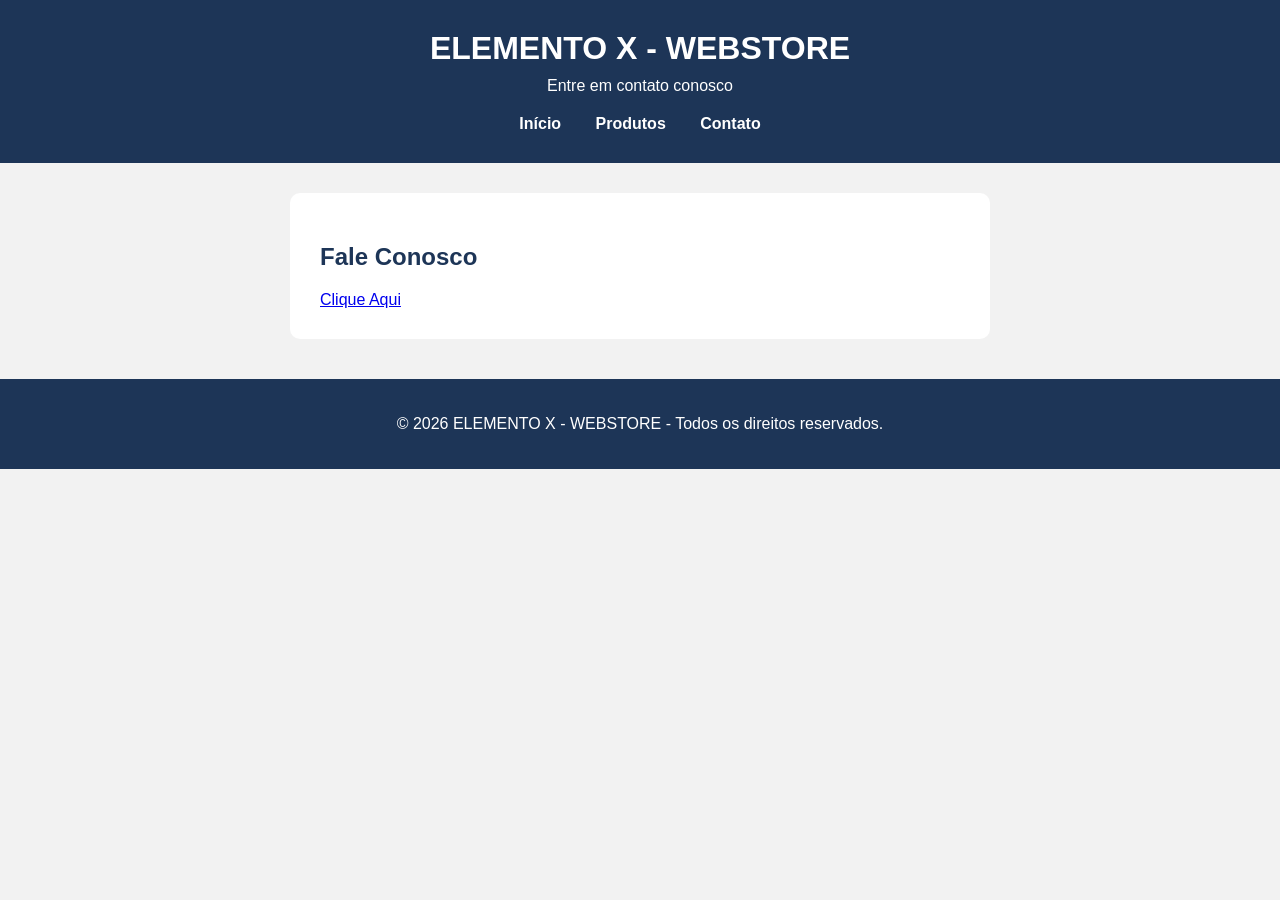
<file: contato.html>
<!DOCTYPE html>
<html lang="pt-br">

<head>
    <meta charset="UTF-8">
    <meta name="viewport" content="width"=device-width, initial-scale=1.0">

    <title>CONTATO - ELEMENTO X - WEBSTORE </title>

    <link rel="stylesheet" href="style.css">
</head>

<body>

    <header>
        <h1>ELEMENTO X - WEBSTORE</h1>

        <p>Entre em contato conosco</p>

        <nav>
            <a href="index.html">Início</a>
            <a href="produtos.html">Produtos</a>
            <a href="contato.html">Contato</a>
        </nav>
    </header>

    <main>

        <section class="contato">

            <h2>Fale Conosco</h2>
            <a href="mailto:leandrogonzalis@hotmail.com">Clique Aqui</a>
        </section>
    </main>

    <footer>
    <p>
        &copy; 2026 ELEMENTO X - WEBSTORE - Todos os direitos reservados.
    </p>
    </footer>
</body>

</html>
</file>
<file: style.css>
/*
Descricao: Exercícios da Aula 02 - Introdução básica ao HTML e CSS
nome_arquivo: index.html
nome_exercicio: Atividade 02 - Introdução básica ao HTML e CSS
nome_aluno: Leandro Gonzalis
email_aluno: leandrogonzalis@hotmail.com
turma: WEBI-ISW028A
*/ 

/* Seletor universal, zera margens...*/
* * {
    box-sizing: border-box;
}

body {
    margin: 0;
    font-family: Arial, sans-serif;
    background-color: #f2f2f2;
    color: #333333;
}


/* CABEÇALHO */

header {
    background-color: #1d3557;
    color: white;
    text-align: center;
    padding: 30px;
}

header h1 {
    margin: 0;
    font-size: 32px;
}

header p {
    margin: 10px 0;
}


/* MENU */

nav {
    margin-top: 20px;
}

nav a {
    color: white;
    text-decoration: none;
    margin: 0 15px;
    font-weight: bold;
}

nav a:hover {
    text-decoration: underline;
}


/* CONTEÚDO PRINCIPAL */

main {
    width: 90%;
    max-width: 1100px;
    margin: 30px auto;
}


/* BANNER */

.banner {
    background-color: white;
    text-align: center;
    padding: 50px 20px;
    margin-bottom: 30px;
    border-radius: 10px;
}

.banner h2 {
    color: #1d3557;
    font-size: 28px;
}


/* PRODUTOS */

.produtos {
    background-color: white;
    padding: 20px;
    border-radius: 10px;
    text-align: center;
    box-shadow: 0 2px 8px rgba(0, 0, 0, 0.1);
    display: grid;

    grid-template-columns:
        repeat(3, 1fr);

    gap: 20px;
}


.produto {
    background-color: white;
    padding: 20px;
    border-radius: 10px;

    text-align: center;

    box-shadow:
        0 2px 8px rgba(0, 0, 0, 0.1);
}


.produto h3 {
    color: #1d3557;
}


.produto strong {
    display: block;
    margin: 15px 0;

    font-size: 20px;

    color: #e63946;
}


/* ESPAÇO PARA IMAGEM */

.imagem-produto {
    width: 100%;
    max-width: 180px;
    height: 180px;
    object-fit: contain;
    margin-bottom: 10px;
    background-color: #dddddd;

    display: flex;

    justify-content: center;
    align-items: center;

    border-radius: 8px;

    color: #666666;

    font-weight: bold;
}


/* BOTÕES */

.botao {
    display: inline-block;

    background-color: #457b9d;

    color: white;

    text-decoration: none;

    padding: 10px 20px;

    border-radius: 5px;

    margin-top: 10px;
}


.botao:hover {
    background-color: #1d3557;
}


/* PÁGINA DE CONTATO */

.contato {
    background-color: white;

    max-width: 700px;

    margin: auto;

    padding: 30px;

    border-radius: 10px;
}


.contato h2 {
    color: #1d3557;
}


/* FORMULÁRIO */

form {
    display: flex;

    flex-direction: column;
}


label {
    margin-top: 15px;

    margin-bottom: 5px;

    font-weight: bold;
}


input,
textarea {
    padding: 12px;

    border: 1px solid #cccccc;

    border-radius: 5px;

    font-family: Arial, sans-serif;

    font-size: 15px;
}


textarea {
    resize: vertical;
}


button {
    margin-top: 20px;

    padding: 12px;

    background-color: #1d3557;

    color: white;

    border: none;

    border-radius: 5px;

    font-size: 16px;

    cursor: pointer;
}


button:hover {
    background-color: #457b9d;
}


/* RODAPÉ */

footer {
    background-color: #1d3557;

    color: white;

    text-align: center;

    padding: 20px;

    margin-top: 40px;
}


/* RESPONSIVIDADE */

@media (max-width: 700px) {

    .produtos {
        grid-template-columns: 1fr;
    }


    nav a {
        display: block;

        margin: 10px;
    }


    header h1 {
        font-size: 26px;
    }


    main {
        width: 95%;
    }

}
</file>
